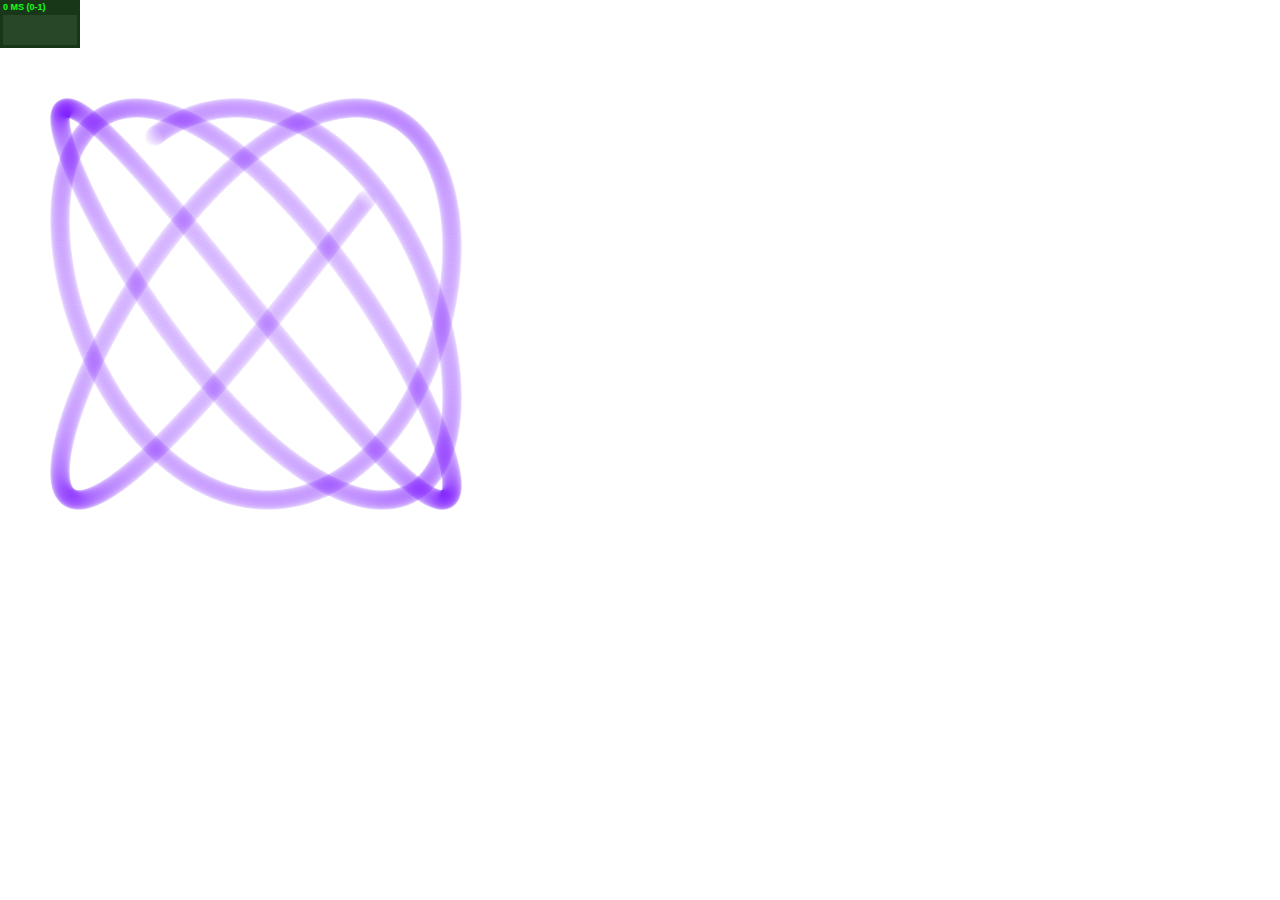
<file: vrview/node_modules/stats-js/examples/basic.html>
<!doctype html>
<html>
	<head>
		<title>stats.js - basic example</title>
		<meta name="viewport" content="width=device-width, user-scalable=no, minimum-scale=1.0, maximum-scale=1.0">
		<style>
			body {
				margin: 0px;
				overflow: hidden;
			}
		</style>
	</head>
	<body>
		<script src="../build/stats.min.js"></script>
		<script>

			var stats = new Stats();
			stats.setMode( 1 );
			document.body.appendChild( stats.domElement );

			var canvas = document.createElement( 'canvas' );
			canvas.width = 512;
			canvas.height = 512;
			document.body.appendChild( canvas );

			var context = canvas.getContext( '2d' );
			context.fillStyle = 'rgba(127,0,255,0.05)';
			setInterval( function () {

				var time = Date.now() * 0.001;

				context.clearRect( 0, 0, 512, 512 );

				stats.begin();

				for ( var i = 0; i < 2000; i ++ ) {

					var x = Math.cos( time + i * 0.01 ) * 196 + 256;
					var y = Math.sin( time + i * 0.01234 ) * 196 + 256;

					context.beginPath();
					context.arc( x, y, 10, 0, Math.PI * 2, true );
					context.fill();

				}

				stats.end();

			}, 1000 / 60 );

		</script>
	</body>
</html>
</file>
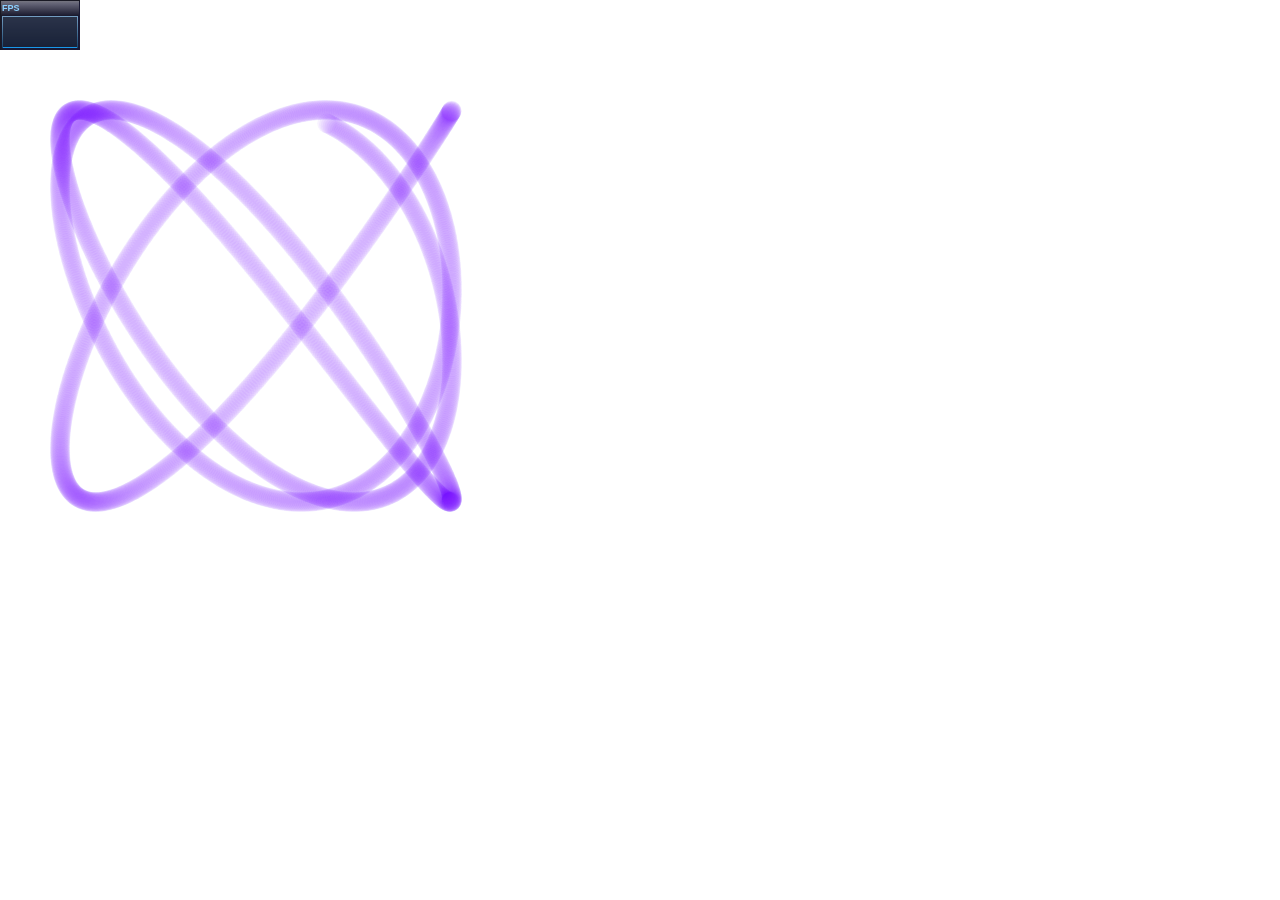
<file: vrview/node_modules/stats-js/examples/theming.html>
<!doctype html>
<html>
	<head>
		<title>stats.js - theming example</title>
		<meta name="viewport" content="width=device-width, user-scalable=no, minimum-scale=1.0, maximum-scale=1.0">
		<style>
			body {
				margin: 0px;
				overflow: hidden;
			}

			/*
			 * theme by: daformat / http://mathieujouhet.com/
			 */

			#stats #fps {
				padding: 1px !important;
				box-shadow: 1px 1px 3px rgba(0,0,0,.95) inset, 0px 0px 0px rgba(0,0,0,.75), 1px 1px 0px rgba(255,255,255,.25);
			}

			#stats #fps #fpsText {
				left: 1px;
				color: #80ccff !important;
				background-image: -o-linear-gradient(top, rgba(255,255,255,.4) 0%, rgba(0,0,0,.35) 100%);
				background-image: -moz-linear-gradient(top, rgba(255,255,255,.4) 0%, rgba(0,0,0,.35) 100%);
				background-image: -webkit-linear-gradient(top, rgba(255,255,255,.4) 0%, rgba(0,0,0,.35) 100%);
				background-image: -ms-linear-gradient(top, rgba(255,255,255,.4) 0%, rgba(0,0,0,.35) 100%);
				background-image: linear-gradient(top, rgba(255,255,255,.4) 0%, rgba(0,0,0,.35) 100%);
				padding: 0 1px;
			}

			#stats #fps #fpsGraph {
				left: 1px;
				padding: 1px;
				margin-bottom:1px;
				background-color: rgba(0,155,255,0.5) !important;
				background-image: -o-linear-gradient(top, rgba(255,255,255,.4) 0%, rgba(0,0,0,.35) 100%);
				background-image: -moz-linear-gradient(top, rgba(255,255,255,.4) 0%, rgba(0,0,0,.35) 100%);
				background-image: -webkit-linear-gradient(top, rgba(255,255,255,.4) 0%, rgba(0,0,0,.35) 100%);
				background-image: -ms-linear-gradient(top, rgba(255,255,255,.4) 0%, rgba(0,0,0,.35) 100%);
				background-image: linear-gradient(top, rgba(255,255,255,.4) 0%, rgba(0,0,0,.35) 100%);
			}

			#stats #fps #fpsGraph span {
				border-bottom: 1px solid !important;
				border-color: rgba(0,155,255,0.9) !important;
				background-color: rgba(0,0,20,0.8) !important;
			}

			#stats #ms {
				padding: 1px !important;
				box-shadow: 1px 1px 3px rgba(0,0,0,.95) inset, 0px 0px 0px rgba(0,0,0,.75), 1px 1px 0px rgba(255,255,255,.25);
			}

			#stats #ms #msText {
				left: 1px;
				color: #80ff80 !important;
				background-image: -o-linear-gradient(top, rgba(255,255,255,.4) 0%, rgba(0,0,0,.35) 100%);
				background-image: -moz-linear-gradient(top, rgba(255,255,255,.4) 0%, rgba(0,0,0,.35) 100%);
				background-image: -webkit-linear-gradient(top, rgba(255,255,255,.4) 0%, rgba(0,0,0,.35) 100%);
				background-image: -ms-linear-gradient(top, rgba(255,255,255,.4) 0%, rgba(0,0,0,.35) 100%);
				background-image: linear-gradient(top, rgba(255,255,255,.4) 0%, rgba(0,0,0,.35) 100%);
				padding: 0 1px;
			}

			#stats #ms #msGraph {
				left: 1px;
				padding: 1px;
				margin-bottom:1px;
				background-color: rgba(0,255,0,0.5) !important;
				background-image: -o-linear-gradient(top, rgba(255,255,255,.4) 0%, rgba(0,0,0,.35) 100%);
				background-image: -moz-linear-gradient(top, rgba(255,255,255,.4) 0%, rgba(0,0,0,.35) 100%);
				background-image: -webkit-linear-gradient(top, rgba(255,255,255,.4) 0%, rgba(0,0,0,.35) 100%);
				background-image: -ms-linear-gradient(top, rgba(255,255,255,.4) 0%, rgba(0,0,0,.35) 100%);
				background-image: linear-gradient(top, rgba(255,255,255,.4) 0%, rgba(0,0,0,.35) 100%);
			}

			#stats #ms #msGraph span {
				border-bottom: 1px solid !important;
				border-color: rgba(0,255,0,0.9) !important;
				background-color: rgba(0,20,0,0.8) !important;
			}

		</style>
	</head>
	<body>
		<script src="../build/stats.min.js"></script>
		<script>

			var stats = new Stats();
			document.body.appendChild( stats.domElement );

			var canvas = document.createElement( 'canvas' );
			canvas.width = 512;
			canvas.height = 512;
			document.body.appendChild( canvas );

			var context = canvas.getContext( '2d' );
			context.fillStyle = 'rgba(127,0,255,0.05)';
			setInterval( function () {

				var time = Date.now() * 0.001;

				context.clearRect( 0, 0, 512, 512 );

				stats.begin();

				for ( var i = 0; i < 2000; i ++ ) {

					var x = Math.cos( time + i * 0.01 ) * 196 + 256;
					var y = Math.sin( time + i * 0.01234 ) * 196 + 256;

					context.beginPath();
					context.arc( x, y, 10, 0, Math.PI * 2, true );
					context.fill();

				}

				stats.end();

			}, 1000 / 60 );

		</script>
	</body>
</html>
</file>
